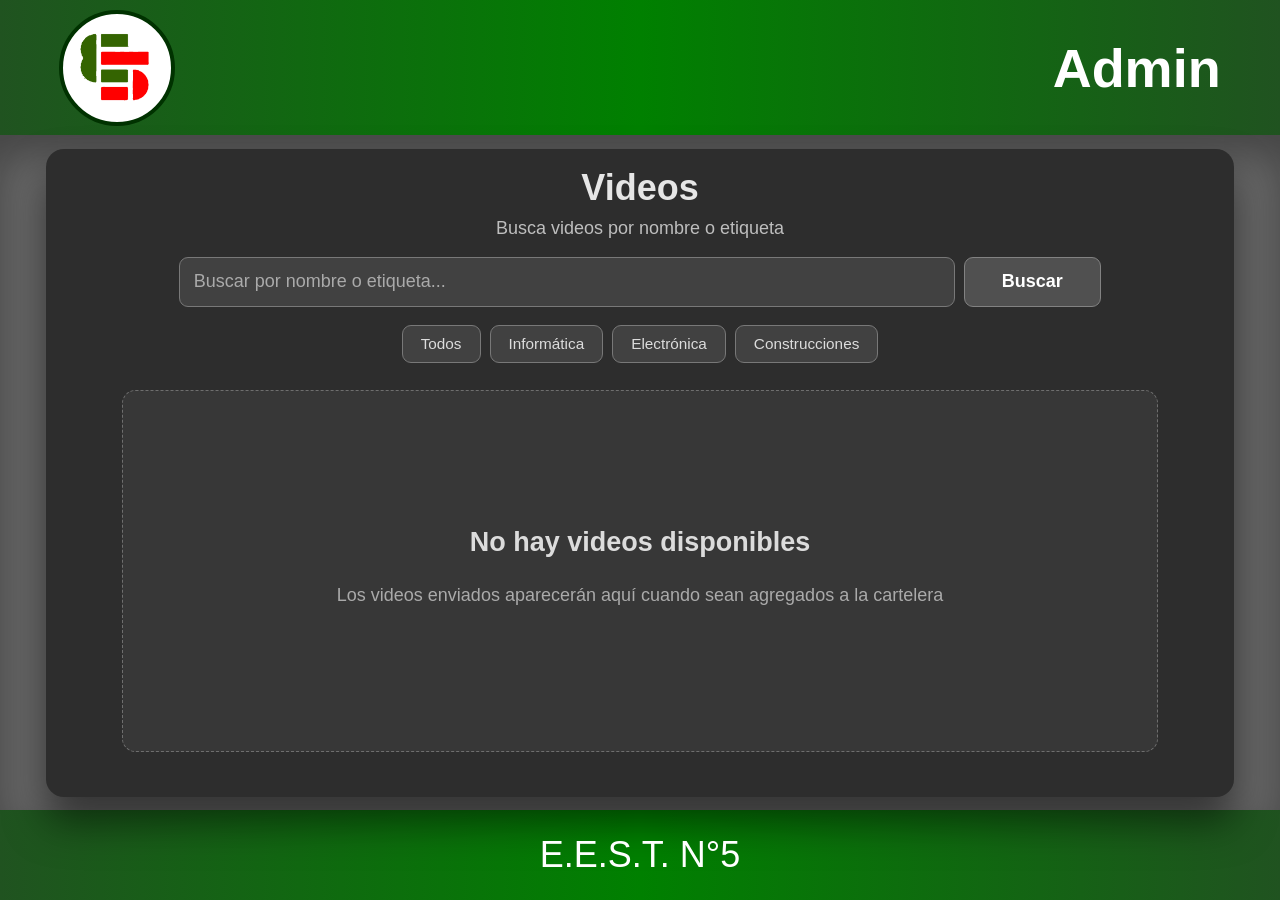
<file: admin.html>
<!DOCTYPE html>
<html lang="es">
<head>
    <meta charset="UTF-8">
    <meta name="viewport" content="width=device-width, initial-scale=1.0">
    <link rel="stylesheet" href="admin.css">
    <title>Tec5 Cartelera</title>
</head>
<body>

    <header>

        <div class="logo">
            <img src="logo.png" alt="E.E.S.T. N°5">
        </div>

        <div class="espacio"></div>

        <h2>Admin</h2>

    </header>

    <section>

        <div class="contenedor">

            <div class="titulo">
                <h1>Videos</h1>
                <p>Busca videos por nombre o etiqueta</p>
            </div>

            <div class="buscador">
                <input type="text" placeholder="Buscar por nombre o etiqueta...">
                <button type="button">Buscar</button>
            </div>

            <div class="filtros">
                <button type="button">Todos</button>
                <button type="button">Informática</button>
                <button type="button">Electrónica</button>
                <button type="button">Construcciones</button>
            </div>

            <div class="videos">

                <div class="vacio">
                    <h3>No hay videos disponibles</h3>
                    <p>Los videos enviados aparecerán aquí cuando sean agregados a la cartelera</p>
                </div>

            </div>

        </div>

    </section>

    <footer>
        <p>E.E.S.T. N°5</p>
    </footer>

</body>
</html>
</file>
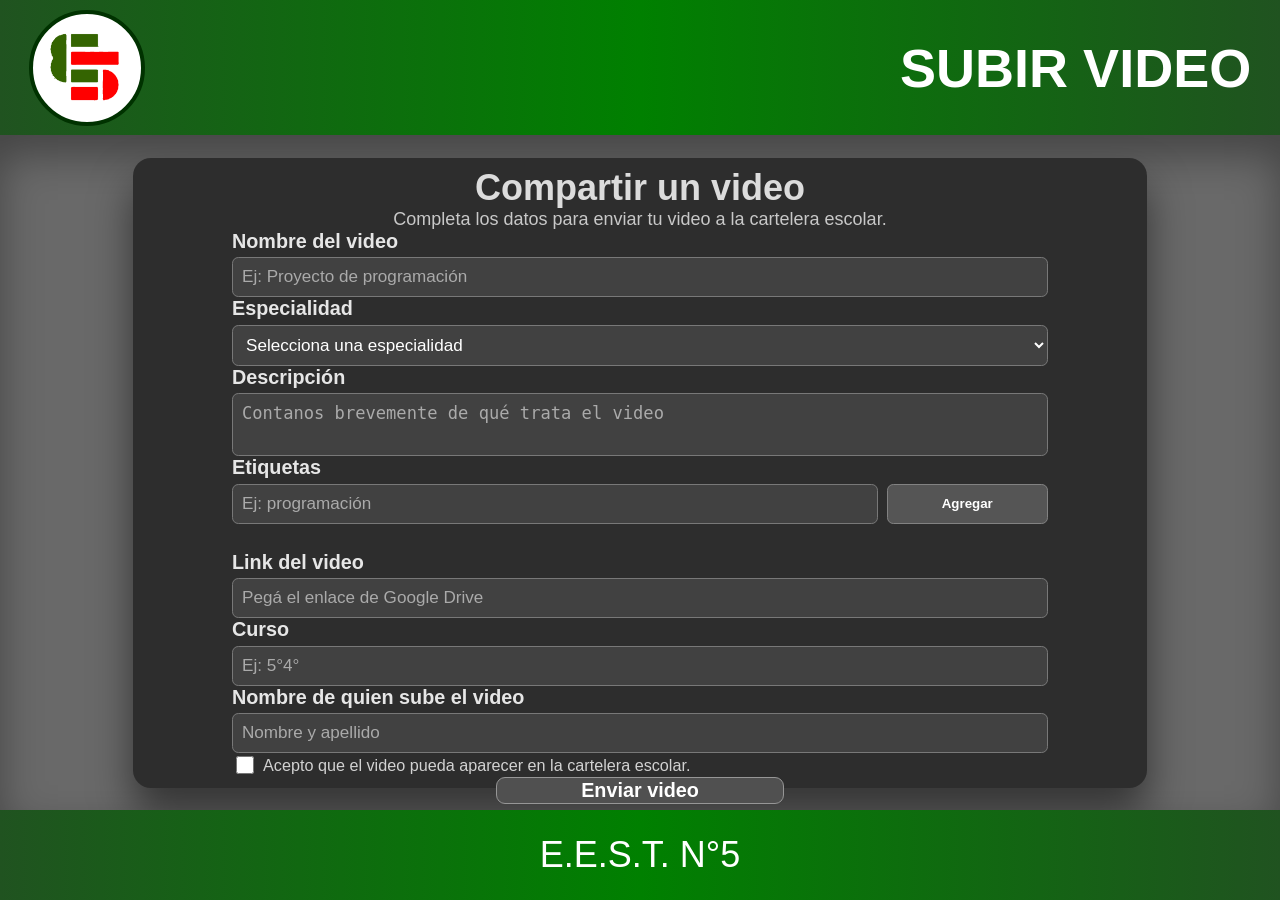
<file: formulario.html>
<!DOCTYPE html>
<html lang="es">
<head>
    <meta charset="UTF-8">
    <meta name="viewport" content="width=device-width, initial-scale=1.0">
    <link rel="stylesheet" href="formulario.css">
    <title>Tec5 Cartelera</title>
</head>
<body>

    <header>

        <div class="logo">
            <img src="logo.png" alt="E.E.S.T. N°5">
        </div>

        <div class="espacio"></div>

        <h2>SUBIR VIDEO</h2>

    </header>

    <section>

        <form>

            <h1>Compartir un video</h1>

            <p>Completa los datos para enviar tu video a la cartelera escolar.</p>

            <div class="dato">
                <label>Nombre del video</label>
                <input type="text" placeholder="Ej: Proyecto de programación">
            </div>

            <div class="dato">
                <label>Especialidad</label>

                <select>
                    <option value="">Selecciona una especialidad</option>
                    <option value="informatica">Informática</option>
                    <option value="electronica">Electrónica</option>
                    <option value="construcciones">Construcciones</option>
                </select>
            </div>

            <div class="dato">
                <label>Descripción</label>
                <textarea placeholder="Contanos brevemente de qué trata el video"></textarea>
            </div>

            <div class="dato">
                <label>Etiquetas</label>

                <div class="etiquetas">
                    <input type="text" id="etiqueta" placeholder="Ej: programación">
                    <button type="button">Agregar</button>
                </div>

                <div class="listaetiquetas">
                </div>
            </div>

            <div class="dato">
                <label>Link del video</label>
                <input type="url" placeholder="Pegá el enlace de Google Drive">
            </div>

            <div class="dato">
                <label>Curso</label>
                <input type="text" placeholder="Ej: 5°4°">
            </div>

            <div class="dato">
                <label>Nombre de quien sube el video</label>
                <input type="text" placeholder="Nombre y apellido">
            </div>

            <div class="aceptar">
                <input type="checkbox">
                <span>Acepto que el video pueda aparecer en la cartelera escolar.</span>
            </div>

            <button class="enviar" type="submit">Enviar video</button>

        </form>

    </section>

    <footer>
        <p>E.E.S.T. N°5</p>
    </footer>

</body>
</html>
</file>
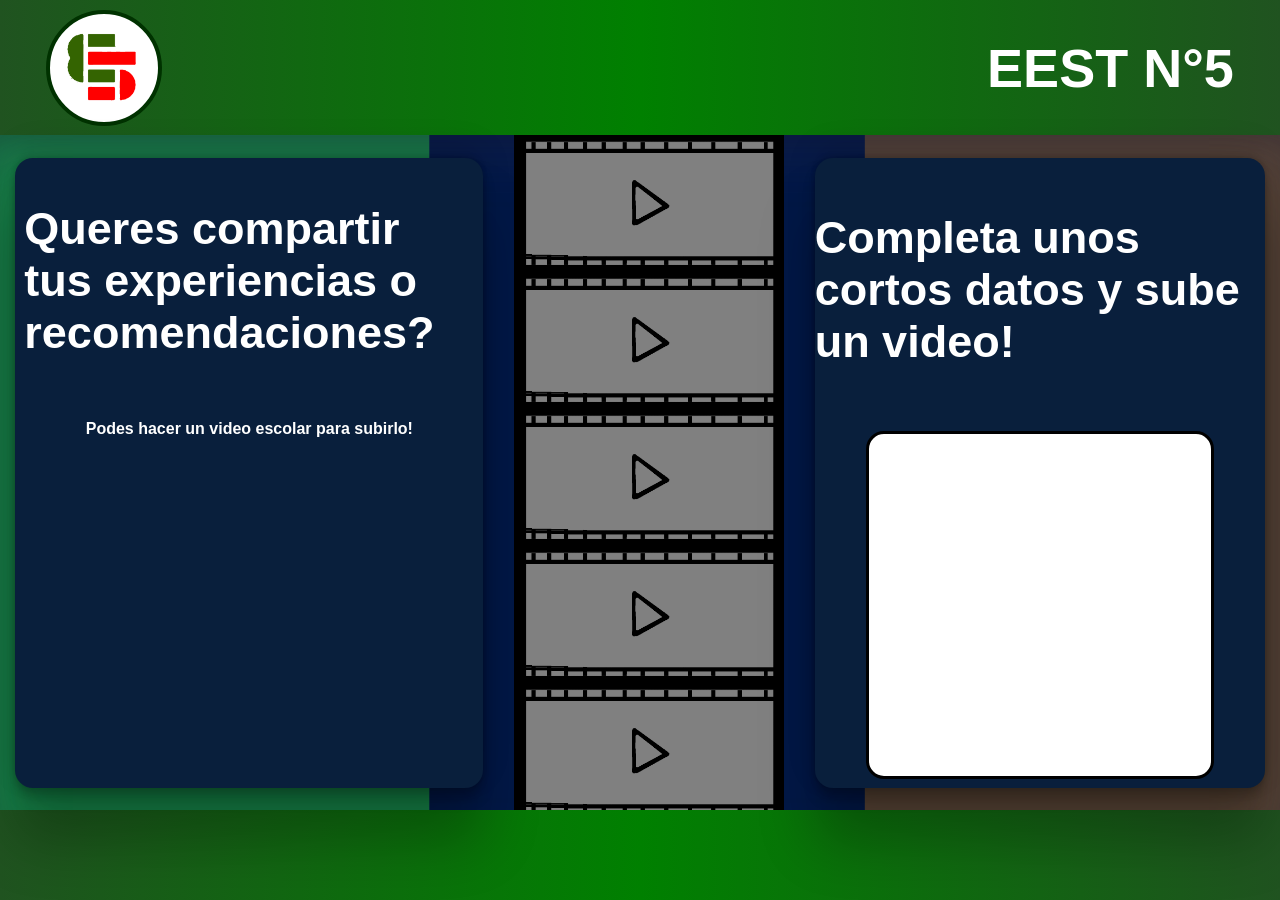
<file: presentacion.html>
<!DOCTYPE html>
<html lang="en">
<head>
    <meta charset="UTF-8">
    <meta name="viewport" content="width=device-width, initial-scale=1.0">
    <link rel="stylesheet" href="presentacion.css">
    <title>Tec5 Cartelera</title>
</head>
<body>
    <header><div class="logo"><img src="logo.png" alt="E.E.S.T. N°5"></div><div class="espacio"></div><h2>EEST N°5</h2></header>
    <section>
        <div class="texto">
        <h3>Queres compartir tus experiencias o recomendaciones?</h3>
        <p>Podes hacer un video escolar para subirlo!</p>
        </div>
        <div class="tira">
        <div class="video">
            <img src="video.png" alt="">
        </div>
        <div class="video">
            <img src="video.png" alt="">
        </div>
        <div class="video">
            <img src="video.png" alt="">
        </div>
        <div class="video">
            <img src="video.png" alt="">
        </div>
        
        <div class="video">
            <img src="video.png" alt="">
        </div>
        
        <div class="video">
            <img src="video.png" alt="">
        </div>
        
        <div class="video">
            <img src="video.png" alt="">
        </div>
        </div>
        <div class="scan">
            <p>Completa unos cortos datos y sube un video!</p>
            <div class="qr"></div>
        </div>

    </section>
    <footer></footer>
</body>
</html>
</file>
<file: admin.css>
body,html{
    margin: 0;
    padding: 0;
    height: 100vh;
    width: 100vw;
    font-family: Arial, Helvetica, sans-serif;
}

header{
    height: 15vh;
    width: 100%;

    background: linear-gradient(to right,rgb(32, 83, 32),green,rgb(32, 83, 32));

    display: flex;
    justify-content: space-around;
    align-items: center;
}

header .espacio{
    width: 50%;
}

.logo{
    height: 12vh;
    width: 12vh;

    background-color: white;

    border-radius: 50vh;
    border: 0.5vh solid rgb(0, 50, 0);

    display: flex;
    justify-content: center;
    align-items: center;
}

.logo img{
    height: 12vh;
    width: 12vh;
}

h2{
    font-size: 6vh;
    color: white;
}

/**/

section{
    height: 75vh;
    width: 100%;

    background-color: rgb(105, 105, 105);

    display: flex;
    justify-content: center;
    align-items: center;

    box-shadow: rgba(0, 0, 0, 0.35) 0px 20px 40px inset;
}

.contenedor{
    height: 68vh;
    width: 90%;

    background-color: rgb(45, 45, 45);

    border-radius: 2vh;

    box-shadow: rgba(0, 0, 0, 0.5) 0px 25px 40px;

    padding: 2vh;

    overflow-y: auto;
}

.titulo{
    text-align: center;
}

.titulo h1{
    margin: 0;

    font-size: 4vh;
    color: rgb(230, 230, 230);
}

.titulo p{
    margin: 1vh;

    font-size: 2vh;
    color: rgb(190, 190, 190);
}

/**/

.buscador{
    width: 80%;
    margin: 2vh auto;

    display: flex;
    gap: 1vh;
}

.buscador input{
    width: 85%;
    box-sizing: border-box;

    padding: 1.5vh;

    border: 0.2vh solid rgb(120, 120, 120);
    border-radius: 1vh;

    background-color: rgb(65, 65, 65);

    color: white;

    font-size: 2vh;
}

.buscador input::placeholder{
    color: rgb(170, 170, 170);
}

.buscador button{
    width: 15%;

    border: 0.2vh solid rgb(130, 130, 130);
    border-radius: 1vh;

    background-color: rgb(80, 80, 80);

    color: white;

    font-size: 2vh;
    font-weight: bolder;

    cursor: pointer;
}

/**/

.filtros{
    display: flex;
    justify-content: center;
    gap: 1vh;

    margin-bottom: 3vh;
}

.filtros button{
    padding: 1vh 2vh;

    border: 0.2vh solid rgb(120, 120, 120);
    border-radius: 1vh;

    background-color: rgb(65, 65, 65);

    color: rgb(220, 220, 220);

    font-size: 1.7vh;

    cursor: pointer;
}

.filtros button:hover,
.buscador button:hover{
    background-color: rgb(95, 95, 95);
}

/**/

.videos{
    width: 90%;
    margin: auto;
}

.vacio{
    min-height: 40vh;
    

    display: flex;
    flex-direction: column;
    justify-content: center;
    align-items: center;

    text-align: center;

    background-color: rgb(55, 55, 55);

    border: 0.2vh dashed rgb(110, 110, 110);
    border-radius: 1.5vh;
}

.vacio h3{
    font-size: 3vh;
    color: rgb(220, 220, 220);

    margin: 1vh;
}

.vacio p{
    width: 80%;

    font-size: 2vh;
    color: rgb(170, 170, 170);
}

/**/

footer{
    height: 10vh;
    width: 100%;

    background: linear-gradient(to right,rgb(32, 83, 32),green,rgb(32, 83, 32));

    display: flex;
    justify-content: center;
    align-items: center;
}

footer p{
    font-size: 4vh;
    color: white;
}
</file>
<file: formulario.css>
body,html{
    margin: 0;
    padding: 0;
    height: 100vh;
    width: 100vw;
    font-family: Arial, Helvetica, sans-serif;
}

header{
    height: 15vh;
    width: 100%;

    background:linear-gradient(to right,rgb(32, 83, 32),green,rgb(32, 83, 32));
    display: flex;
    justify-content: space-around;
    align-items: center;
}

header .espacio{
    width: 50%;
}

.logo{
    height: 12vh;
    width: 12vh;
    background-color: white;
    border-radius: 50vh;
    border: 0.5vh solid rgb(0, 50, 0);
    display: flex;
    justify-content: center;
    align-items: center;
}

.logo img{
    height: 12vh;
    width: 12vh;
}

h2{
    font-size: 6vh;
    color: white;
}

/**/

section{
    height: 75vh;
    width: 100%;

    display: flex;
    justify-content: center;
    align-items: center;

    background-color: rgb(105, 105, 105);

    box-shadow: rgba(0, 0, 0, 0.35) 0px 20px 40px inset;

    overflow: hidden;
}

form{
    height: 68vh;
    width: 75%;

    background-color: rgb(45, 45, 45);

    display: flex;
    flex-direction: column;
    justify-content: space-around;
    align-items: center;

    border-radius: 2vh;

    box-shadow: rgba(0, 0, 0, 0.5) 0px 25px 40px;

    padding: 1vh 3vh;
}

h1{
    font-size: 4vh;
    color: rgb(220, 220, 220);
    margin: 0;
}

form p{
    font-size: 2vh;
    color: rgb(200, 200, 200);
    margin: 0;
}

.dato{
    width: 85%;

    display: flex;
    flex-direction: column;
    justify-content: center;
}

.dato label{
    font-size: 2.2vh;
    color: rgb(230, 230, 230);
    font-weight: bolder;
    margin-bottom: 0.5vh;
}

input,select,textarea{
    width: 100%;
    box-sizing: border-box;

    padding: 1vh;

    border: 0.2vh solid rgb(120, 120, 120);
    border-radius: 0.7vh;

    background-color: rgb(65, 65, 65);

    color: white;

    font-size: 1.9vh;
}

textarea{
    height: 7vh;
    resize: none;
}

input::placeholder,textarea::placeholder{
    color: rgb(170, 170, 170);
}

select{
    cursor: pointer;
}

.etiquetas{
    width: 100%;
    display: flex;
    gap: 1vh;
}

.etiquetas input{
    width: 80%;
}

.etiquetas button{
    width: 20%;

    border: 0.2vh solid rgb(130, 130, 130);
    border-radius: 0.7vh;

    background-color: rgb(85, 85, 85);

    color: white;

    font-weight: bolder;
}

.listaetiquetas{
    min-height: 3vh;
    width: 100%;
}

.aceptar{
    width: 85%;

    display: flex;
    align-items: center;

    color: rgb(210, 210, 210);
    font-size: 1.8vh;
}

.aceptar input{
    width: 2vh;
    height: 2vh;
    margin-right: 1vh;
}

.enviar{
    height: 5vh;
    width: 30%;

    border: 0.2vh solid rgb(150, 150, 150);
    border-radius: 1vh;

    background-color: rgb(80, 80, 80);

    color: white;

    font-size: 2.2vh;
    font-weight: bolder;
}

/**/

footer{
    display: flex;
    justify-content: center;
    align-items: center;

    height: 10vh;
    width: 100%;

    background:linear-gradient(to right,rgb(32, 83, 32),green,rgb(32, 83, 32));
}

footer p{
    font-size: 4vh;
    color: white;
}
</file>
<file: presentacion.css>
body,html{
    margin: 0;
    padding: 0;
    height: 100vh;
    width: 100vw;
      font-family: Arial, Helvetica, sans-serif;
}

h1{
    font-size: 5vh;
}

header{
    height: 15vh;
    width: 100%;

    background:linear-gradient(to right,rgb(32, 83, 32),green,rgb(32, 83, 32));
    display: flex;
    justify-content: space-around;
    align-items: center;

    
}
header .espacio{
    width: 50%;
}

.logo{
    height: 12vh;
    width: 12vh;
    background-color: white;
    border-radius: 50vh;
    border: 0.5vh solid rgb(0, 50, 0);
    display: flex;
    justify-content: center;
    align-items: center;
}
.logo img{
    height: 12vh;
    width: 12vh;
}

h2{
    font-size: 6vh;
    color: white;
    font-family:Arial, Helvetica, sans-serif;
}
h3{
    font-size: 5vh;

    font-weight: bolder;
     color: white;
  
}
p{

    font-weight: bolder;
     color: white;
}

/**/

section{
    height: 75vh;
    width: 100%;
    display: flex;
    justify-content:center;
    background-image:url(fondo.png);
    background-size: cover;
    align-items: center;
    box-shadow: rgba(50, 50, 93, 0.25) 0px 30px 60px -12px inset, rgba(0, 0, 0, 0.3) 0px 18px 36px -18px inset;
    display: flex;
    justify-content: space-around;
    align-items: center;
    color: rgb(0, 58, 0);
}
.texto{
    height: 70vh;
    width: 50vh;
    display: flex;
    flex-direction: column;
    justify-content: flex-start;
    padding-left: 1vh;
    padding-right:1vh ;
    align-items: center;
background-color: rgb(9, 31, 60);
    border-radius: 2vh;
    color: white;
    box-shadow: rgba(0, 0, 0, 0.25) 0px 54px 55px, rgba(0, 0, 0, 0.12) 0px -12px 30px, rgba(0, 0, 0, 0.12) 0px 4px 6px, rgba(0, 0, 0, 0.17) 0px 12px 13px, rgba(0, 0, 0, 0.09) 0px -3px 5px;

}

.tira{
    background-color: darkgray;
    height: 75vh;
    width: 30vh;
 
    
    overflow: hidden;
    
}

@keyframes tirasubiendo{
    0%{transform: translateY(-15vh);}
    100%{
        transform: translateY(0vh);
    }
    
}
.video{
    height: 15vh;
    width: 30vh;
    background-color: gray;
    border: black 0.2vh solid;
  
    overflow: hidden;
    animation-name: tirasubiendo;
    animation-duration: 1.5s;
    animation-iteration-count: infinite;
}
.video img{
    height: 100%;
    width: 100%;
}

.scan{
    height: 70vh;
    width: 50vh;
background-color: rgb(9, 31, 60);
    display: flex;
    flex-direction: column;
    justify-content: space-around;
    align-items: center;
    border-radius: 2vh;
    box-shadow: rgba(0, 0, 0, 0.25) 0px 54px 55px, rgba(0, 0, 0, 0.12) 0px -12px 30px, rgba(0, 0, 0, 0.12) 0px 4px 6px, rgba(0, 0, 0, 0.17) 0px 12px 13px, rgba(0, 0, 0, 0.09) 0px -3px 5px;
}

.scan p{
    font-size: 5vh;
    
    font-weight: bolder;
}

.qr{
    height: 38vh;
    width: 38vh;
    background-color: white;
    border-radius: 2vh;
    border: 0.4vh solid black;
}

/**/


footer{
    display: flex;
    align-self: flex-end;
    height: 10vh;
    width: 100%;
      background:linear-gradient(to right,rgb(32, 83, 32),green,rgb(32, 83, 32));
}
</file>
